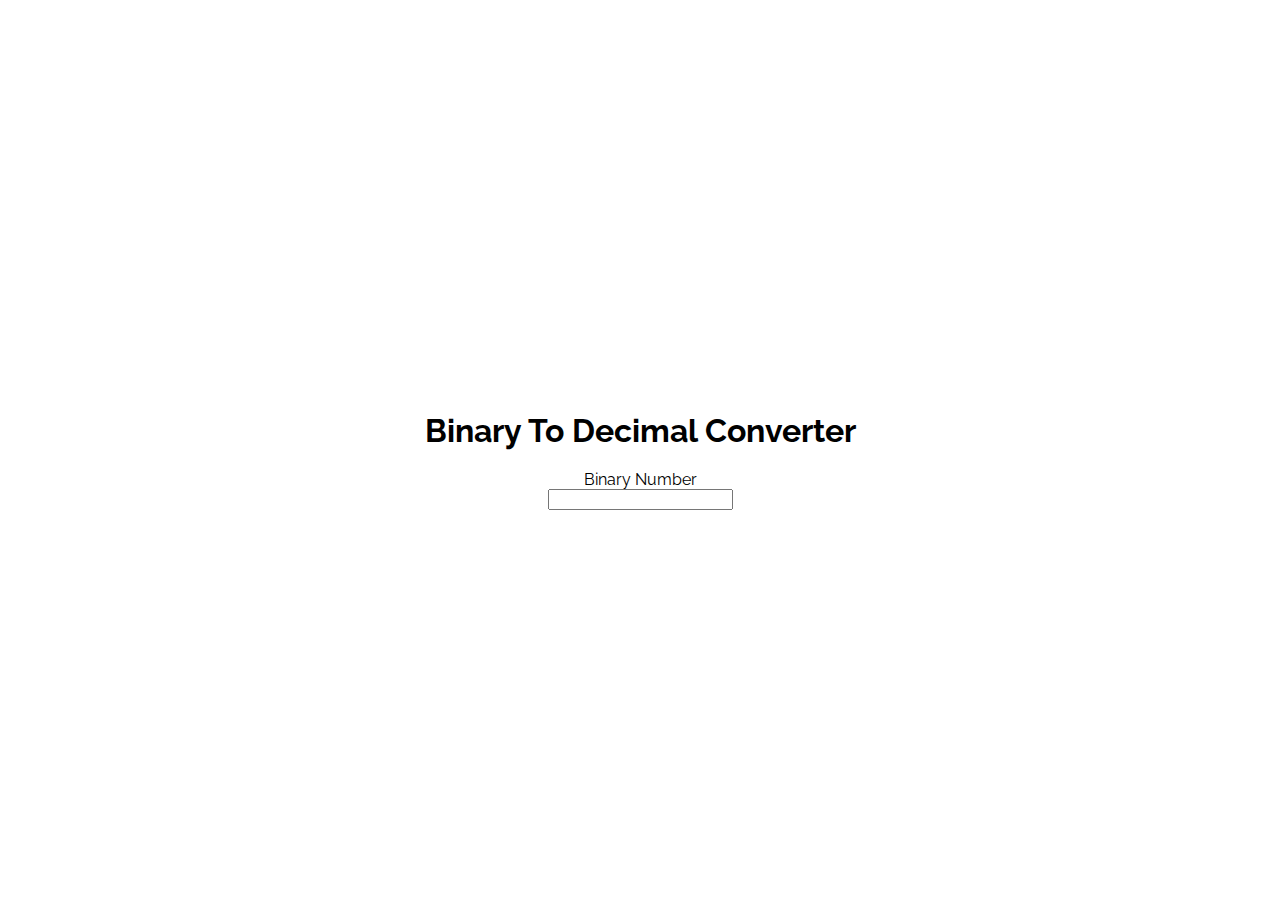
<file: binary-to-decimal/index.html>
<!DOCTYPE html>
<html lang="en">
  <head>
    <meta charset="UTF-8" />
    <meta name="viewport" content="width=device-width, initial-scale=1.0" />
    <title>Binary To Decimal</title>
    <link
      href="https://fonts.googleapis.com/css?family=Raleway&display=swap"
      rel="stylesheet"
    />
    <link rel="stylesheet" href="style.css" />
  </head>
  <body>
    <div class="container">
      <h1>Binary To Decimal Converter</h1>
      <label for="binary">Binary Number</label>
      <input type="text" id="binary" />
      <span id="decimal"></span>
    </div>
    <script>
      const decimalResult = document.getElementById('decimal');
      const binaryInput = document.getElementById('binary');
      const validKeys = [48, 49, 8];
      binaryInput.addEventListener('keyup', e => {
        console.log(e.keyCode);
        if (!validKeys.includes(e.keyCode)) {
          alert("Ops, you can only type 0's and 1's");
          binaryInput.value = binaryInput.value.replace(/[^0-1]/g, '');
        }
        const value = parseInt(binaryInput.value, 2);
        if (isNaN(value)) return;
        decimalResult.innerText = value;
      });
    </script>
  </body>
</html>
</file>
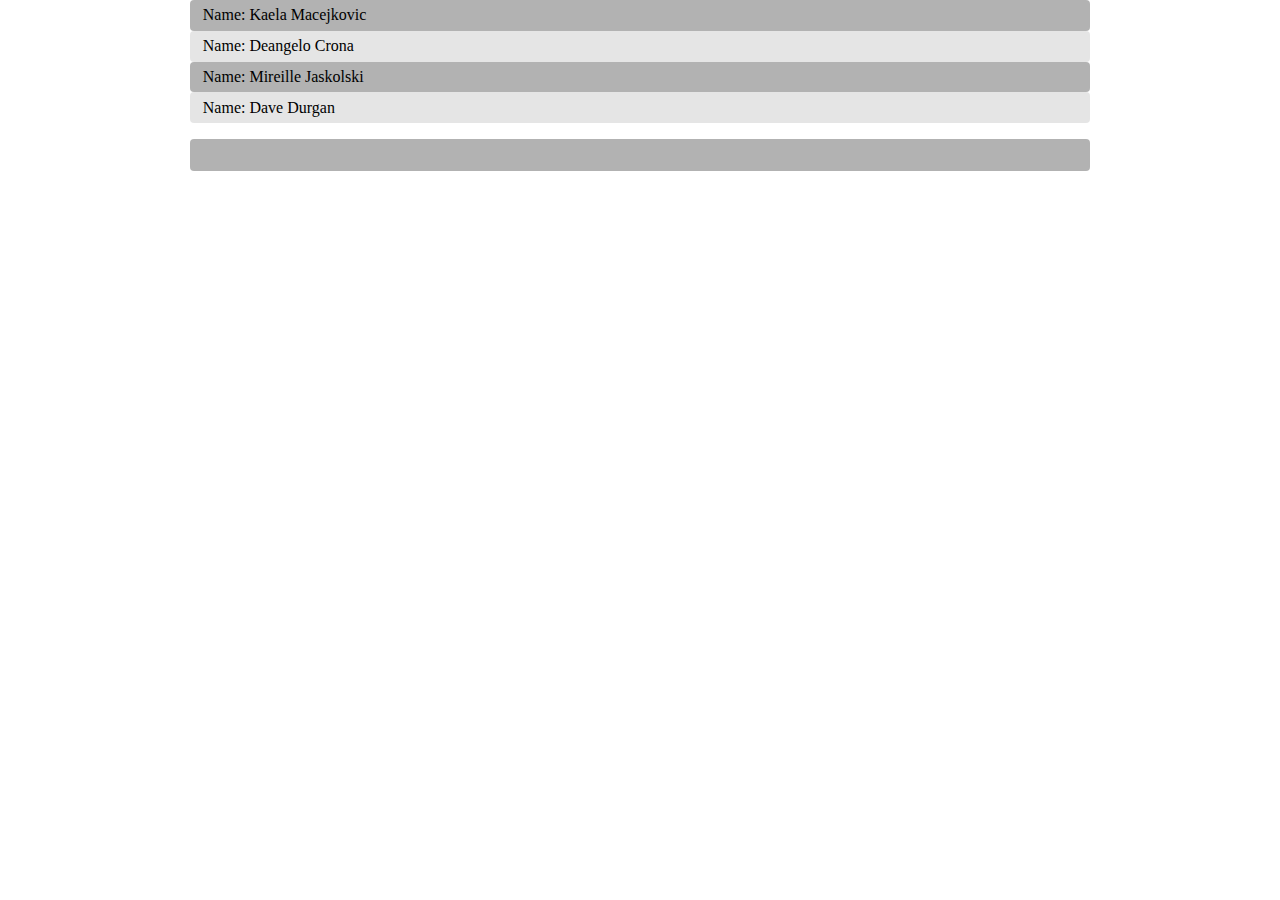
<file: cause-effect/index.html>
<!DOCTYPE html>
<html lang="en">
  <head>
    <meta charset="UTF-8" />
    <meta name="viewport" content="width=device-width, initial-scale=1.0" />
    <title>Cause Effect</title>
    <link rel="stylesheet" href="style.css" />
  </head>
  <body>
    <div class="container">
      <ul class="people-list"></ul>
      <div class="person-info"></div>
    </div>
    <script
      src="https://cdnjs.cloudflare.com/ajax/libs/gsap/3.1.1/gsap.min.js"
      integrity="sha256-cyEXrJKjO3YNkpCjPxVBdi7pRJ3EF+okm1oN9Qc4rRY="
      crossorigin="anonymous"
    ></script>
    <script src="test.js"></script>
  </body>
</html>
</file>
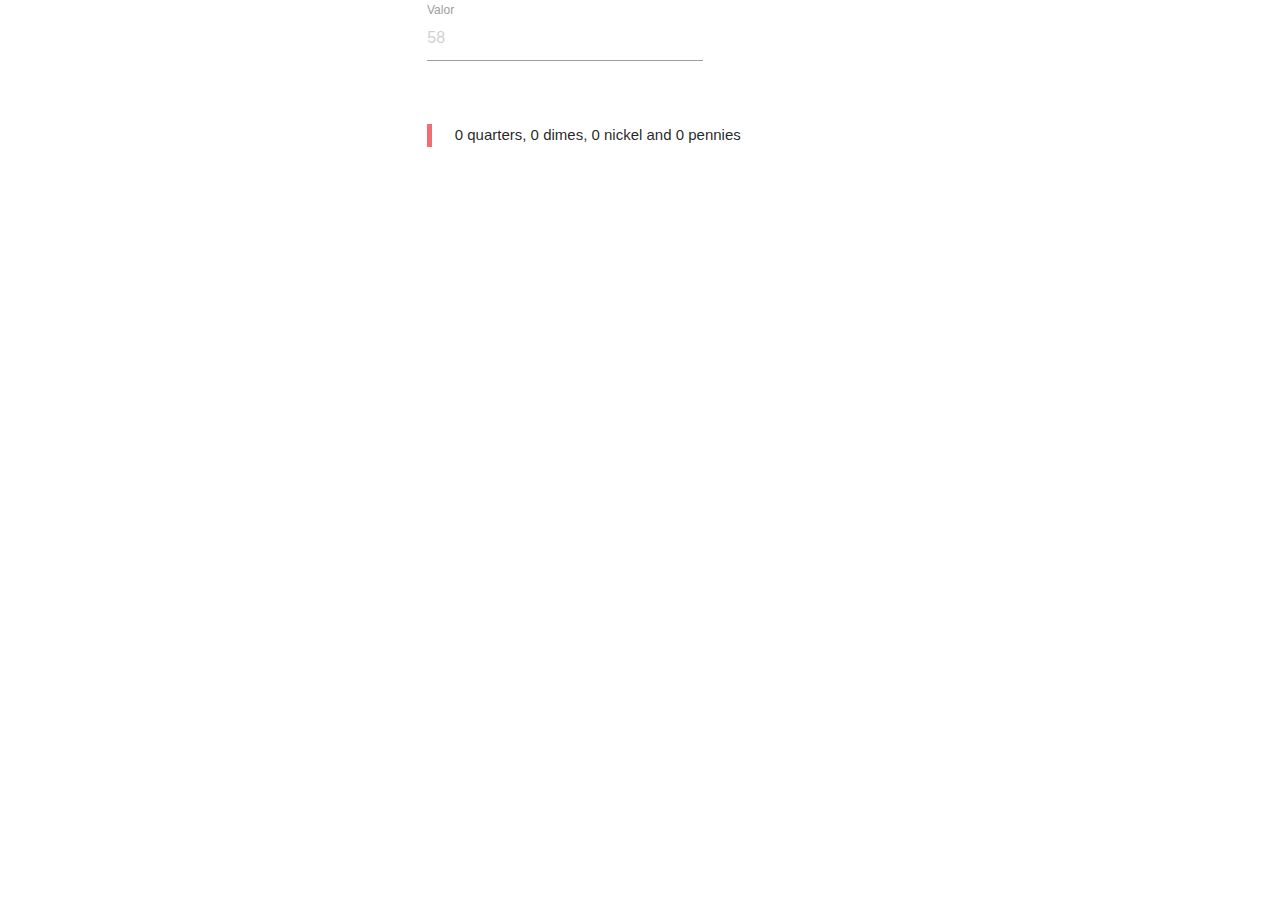
<file: dollars-to-cent/index.html>
<!DOCTYPE html>
<html lang="en">
  <head>
    <meta charset="UTF-8" />
    <meta name="viewport" content="width=device-width, initial-scale=1.0" />
    <title>Dollars to Cents</title>
    <link
      rel="stylesheet"
      href="https://cdnjs.cloudflare.com/ajax/libs/materialize/1.0.0/css/materialize.min.css"
    />
  </head>
  <body>
    <div class="container">
      <div class="row">
        <div class="input-field col s4 offset-s3">
          <input placeholder="58" id="dollars" type="text" class="validate" />
          <label for="dollars">Valor</label>
        </div>
      </div>
      <div class="row">
        <div class="col s6 offset-s3">
          <blockquote id="result">
            0 quarters, 0 dimes, 0 nickel and 0 pennies
          </blockquote>
        </div>
      </div>
    </div>
    <script src="https://cdnjs.cloudflare.com/ajax/libs/materialize/1.0.0/js/materialize.min.js"></script>
    <script>
      const dollarsInput = $('#dollars');
      const result = $('#result');
      dollarsInput.addEventListener('keyup', () => {
        if (dollarsInput.value === '') return;
        const value = parseInt(dollarsInput.value);
        if (Number.isNaN(value)) {
          alert('Invalid number');
          return;
        }
        const quarters = getValue(value, 25);
        const dimes = getValue(quarters.rest, 10);
        const nickel = getValue(dimes.rest, 5);
        const pennies = getValue(nickel.rest, 1);
        result.innerHTML = `${quarters.amountOfDivisions} quarters, ${dimes.amountOfDivisions} dimes, ${nickel.amountOfDivisions} nickel and ${pennies.amountOfDivisions} pennies`;
      });

      function getValue(otherVal, subtractBy) {
        let amountOfDivisions = 0;
        while (otherVal - subtractBy >= 0) {
          otherVal -= subtractBy;
          amountOfDivisions++;
        }
        return {
          amountOfDivisions,
          rest: otherVal
        };
      }

      function $(sel) {
        return document.querySelector(sel);
      }
    </script>
  </body>
</html>
</file>
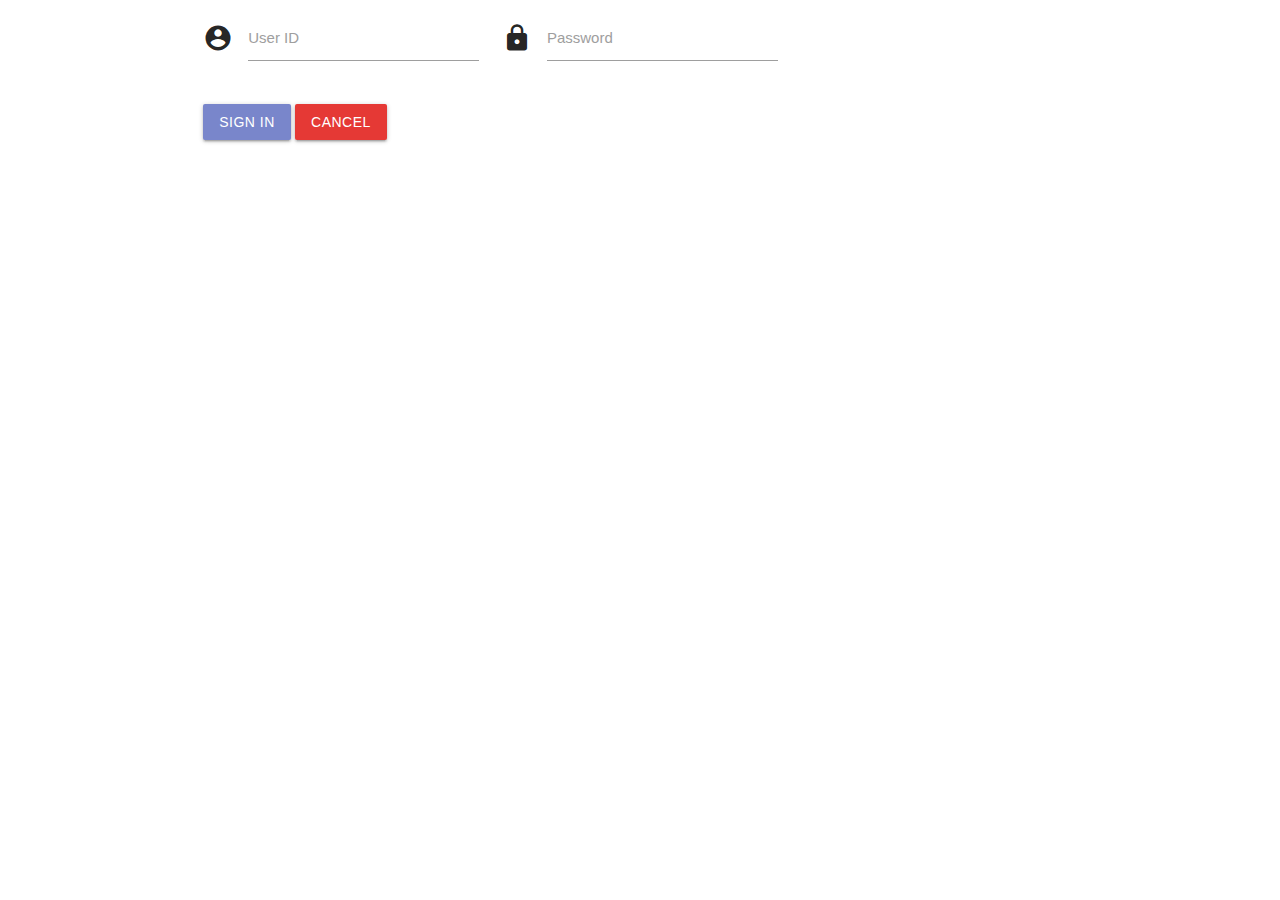
<file: dynamic-css-variables/index.html>
<!DOCTYPE html>
<html lang="en">
  <head>
    <meta charset="UTF-8" />
    <meta name="viewport" content="width=device-width, initial-scale=1.0" />
    <title>Dynamic-CSS-Variables</title>
    <link
      href="https://fonts.googleapis.com/icon?family=Material+Icons"
      rel="stylesheet"
    />
    <!-- Compiled and minified CSS -->
    <link
      rel="stylesheet"
      href="https://cdnjs.cloudflare.com/ajax/libs/materialize/1.0.0/css/materialize.min.css"
    />
    <link rel="stylesheet" href="style.css" />
  </head>
  <body>
    <div class="container">
      <div class="row">
        <form class="col s12" method="POST">
          <div class="row">
            <div class="input-field col s4">
              <i class="material-icons prefix">account_circle</i>
              <input
                id="icon_prefix"
                type="text"
                class="validate text-input user-id-input"
                required
                name="userid"
              />
              <label for="icon_prefix">User ID</label>
            </div>
            <div class="input-field col s4 ">
              <i class="material-icons prefix">lock</i>
              <input
                id="icon_telephone"
                type="password"
                class="validate text-input password-input"
                required
                name="password"
              />
              <label for="icon_telephone">Password</label>
            </div>
          </div>
          <button
            class="waves-effect waves-light btn indigo lighten-2"
            type="submit"
          >
            Sign in
          </button>
          <button
            class="waves-effect waves-light btn red darken-1"
            id="cancel"
            type="button"
          >
            Cancel
          </button>
        </form>
      </div>
    </div>
    <!-- Compiled and minified JavaScript -->
    <script src="https://cdnjs.cloudflare.com/ajax/libs/materialize/1.0.0/js/materialize.min.js"></script>
    <script>
      const inputs = document.querySelectorAll('.text-input');
      const form = document.querySelector('form');
      const cancelBtn = document.getElementById('cancel');
      cancelBtn.addEventListener('click', () => {
        inputs.forEach(input => {
          input.style.setProperty('--password-input-bg', 'transparent');
          input.style.setProperty('--text-input-bg', 'transparent');
        });
      });
      form.addEventListener('submit', e => {
        e.preventDefault();
        inputs.forEach(input => {
          if (/\s+/.test(input.value)) {
            alert('One of the inputs have spaces in the value');
            input.getAttribute('name') === 'userid'
              ? input.style.setProperty(
                  '--text-input-bg',
                  'rgba(205, 222, 18, 0.3)'
                )
              : input.style.setProperty(
                  '--password-input-bg',
                  'rgba(205, 222, 18, 0.3)'
                );
            input.style.fontSize = '27px';
          }
          if (
            input.getAttribute('name') === 'userid' &&
            input.value !== 'testuser'
          ) {
            alert('User should be testuser');
            input.style.setProperty(
              '--text-input-bg',
              'rgba(224, 25, 25, 0.3)'
            );
            input.style.setProperty('--text-input-font-size', '26px');
          }
          if (
            input.getAttribute('name') === 'password' &&
            input.value !== 'mypassword'
          ) {
            alert('Password should be mypassword');
            input.style.setProperty(
              '--password-input-bg',
              'rgba(224, 25, 25, 0.3)'
            );
          }
        });
      });
    </script>
  </body>
</html>
</file>
<file: binary-to-decimal/style.css>
body {
  font-family: 'Raleway', sans-serif;
  min-height: 100vh;
  display: grid;
  place-items: center;
  margin: 0;
}

.container {
  max-width: 900px;
  width: 90%;
  margin: 0 auto;
  display: flex;
  align-items: center;
  flex-direction: column;
}
</file>
<file: cause-effect/style.css>
* {
  box-sizing: border-box;
}
body {
  margin: 0;
}
.container {
  max-width: 900px;
  width: 90%;
  margin: 0 auto;
}

ul {
  list-style: none;
  margin: 0;
  padding: 0;
  margin-bottom: 1rem;
}

a {
  text-decoration: none;
  color: black;
}

a:focus {
  background: yellow;
}
li {
  padding: 0.4rem 0.8rem;
  border-radius: 4px;
}

li:nth-child(odd) {
  background: rgba(0, 0, 0, 0.3);
}

li:nth-child(even) {
  background: rgba(0, 0, 0, 0.1);
}

.person-info {
  background: rgba(0, 0, 0, 0.3);
  padding: 1rem 1.3rem;
  border-radius: 4px;
  line-height: 2;
}
</file>
<file: dynamic-css-variables/style.css>
.password-input {
  --password-input-bg: transparent;

  background-color: var(--password-input-bg) !important;
}

.user-id-input {
  --text-input-bg: transparent;
  --text-input-font-size: 16px;
  background-color: var(--text-input-bg) !important;
  font-size: var(--text-input-font-size) !important;
}
</file>
